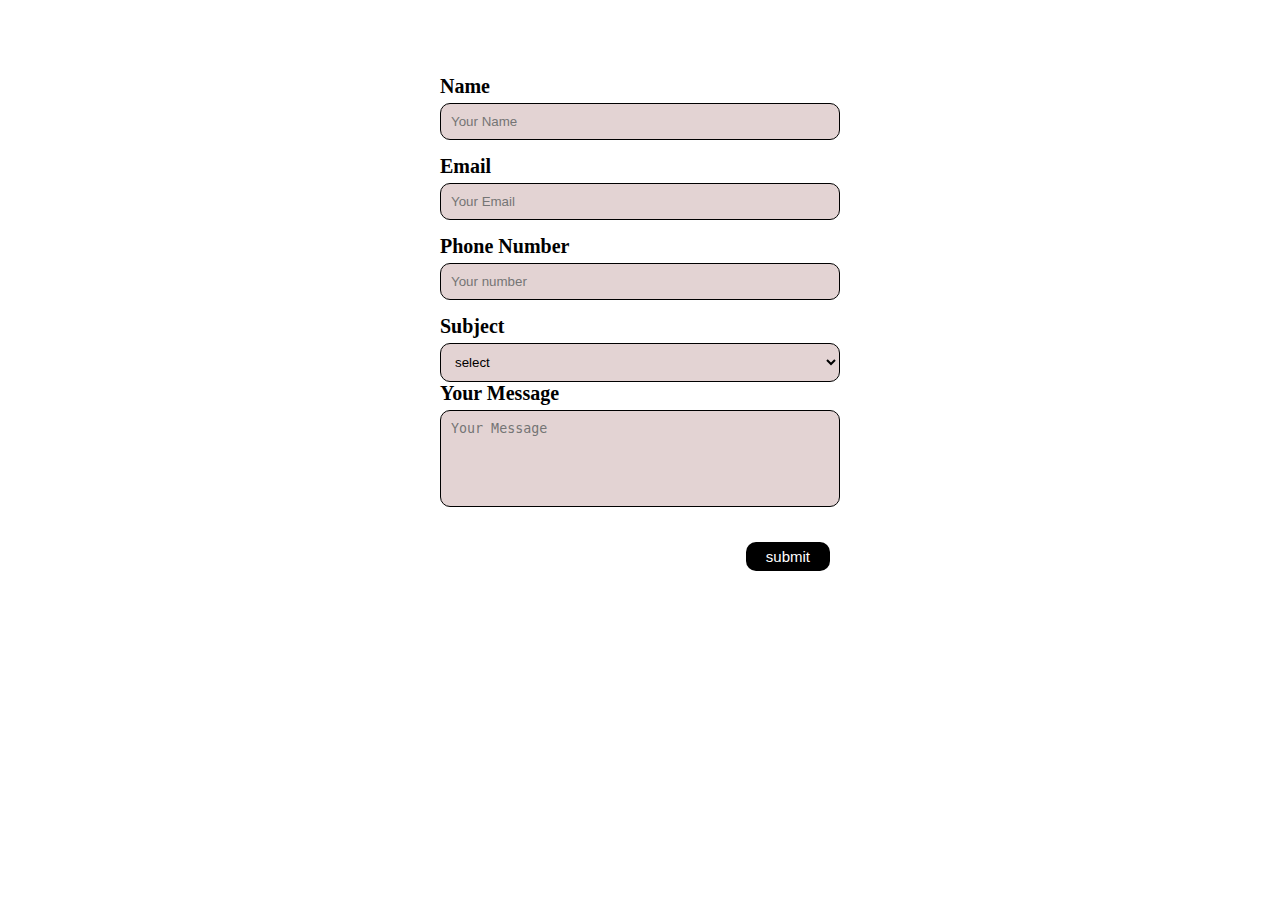
<file: D3/index.html>
<html>

<head>
    <link rel="stylesheet" href="style.css">
</head>

<body>
    <form>
        <div>
            
        </div>
        <div>
            <label for="input-name">Name</label>
            <input height="50" type="text" placeholder="Your Name" id="input-name" required>
        </div>
        <div>
            <label for="input-Email">Email</label>
            <input type="text" placeholder="Your Email" id="input-Email" required>
            <div>
                <div>
                    <label for="input-Phone">Phone Number</label>
                    <input type="number" placeholder="Your number" id="input-Phone" required>
                </div>
                <div>
                    <label for="input-Subject">Subject</label>
                    <select id="input-Subject">
                        <option value="" hidden>select</option>
                        <option>FrontEnd</option>
                        <option>BackEnd</option>
                        <option>Fullstack</option>
                    </select>
                </div>
                <label for="input-message">Your Message</label>
                <textarea rows="5" cols="60" placeholder="Your Message" id="input-message"></textarea>
                <button type="button" onclick="showdata()">submit</button>
                
            </div>
    </form>
</body>
<script src="contact.js"></script>
</html>
</file>
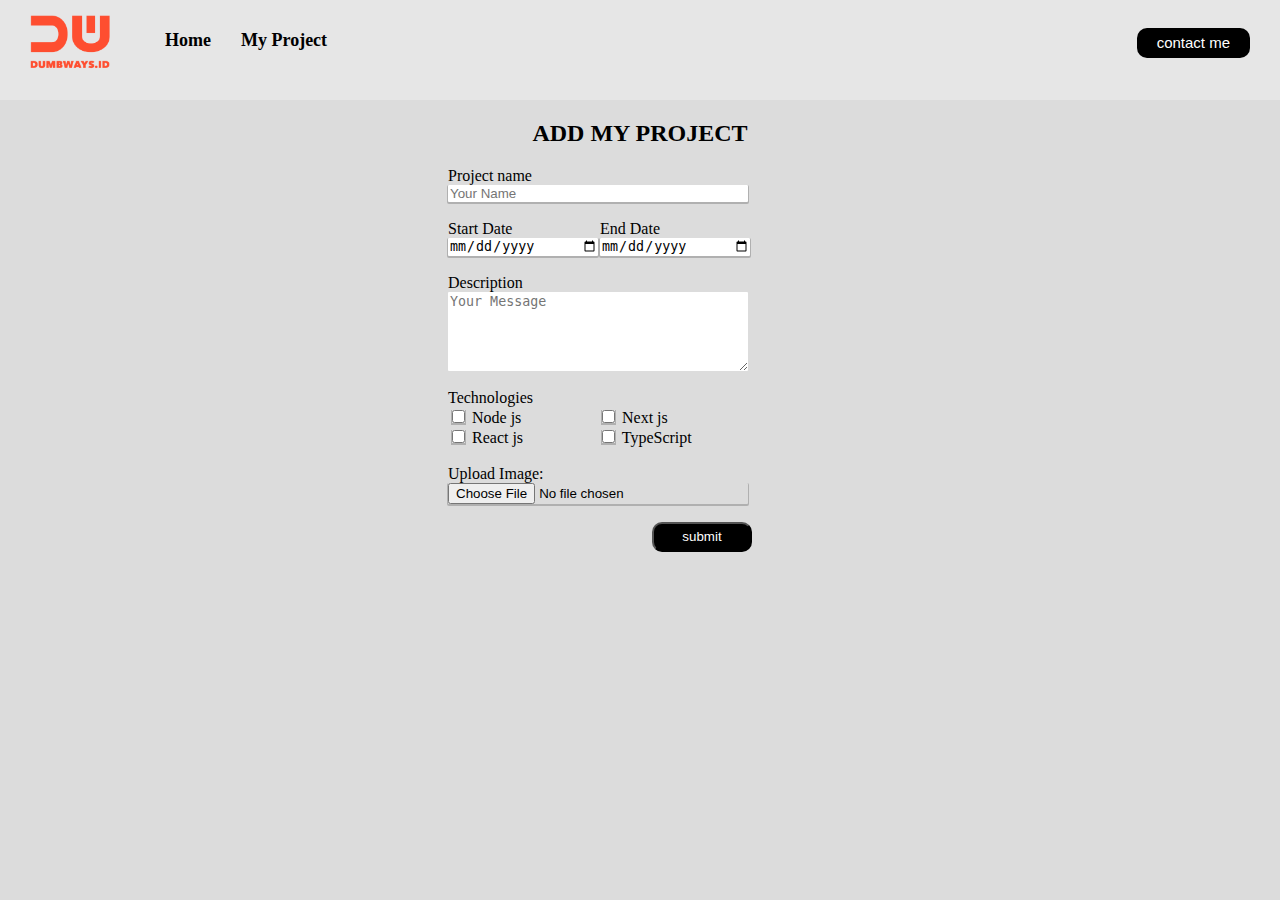
<file: D4/index.html>
<html>

<head>
    <link rel="stylesheet" href="style.css">
</head>

<body>
    <div class="menu">
        <nav class="wrapper">
            <div class="brand">
                <img src="logo.png" alt="">
                <ul class="navigation">
                    <li><a href="#">Home</a></li>
                    <li><a href="#" class="active">My Project</a></li>
                </ul>
            </div>
            <button class="botton">
                contact me
            </button>
        </nav>
    </div>
    <h2>ADD MY PROJECT</h2>
    <form>
        <div>
            <label for="input-projectName">Project name</label><br>
            <input height="50" type="text" placeholder="Your Name" id="input-projectName"><br><br>
            
            <div class="date">
                <div>
                    <label for="input-startDate">Start Date</label><br>
                    <input type="date" id="input-startDate">
                </div>
                <div>
                    <label for="input-endDate">End Date</label><br>
                    <input type="date" id="input-endDate">
                </div>
            </div><br>
            <label for="input-description">Description</label><br>
            <textarea rows="5" cols="60" placeholder="Your Message" id="input-description"></textarea><br><br>

            <label>Technologies</label><br>
            <div class="box">
                <div>
                    <input type="checkbox" id="node" name="node" value="Node js">
                    <label for="node">Node js</label><br>
                </div>
                <div>
                    <input type="checkbox" id="next" name="next" value="Next js">
                    <label for="next">Next js</label><br>
                </div>
                <div>
                    <input type="checkbox" id="react" name="react" value="React js">
                    <label for="react">React js</label><br>
                </div>
                <div>
                    <input type="checkbox" id="script" name="script" value="TypeScript">
                    <label for="script">TypeScript</label><br>
                </div>
            </div><br>
            <div>
                <label for="image">Upload Image:</label>    
            </div>
            <div>
                <input type="file" id="image" name="image">
            </div><br>

            <button class="button" type="submit" onclick="addBlog(event)">submit</button>
        </div>
    </form>
    <div id="contents" class="blog-list"></div>
</body>
<script src="blog.js"></script>

</html>
</file>
<file: D3/style.css>
body {
    width: 400px;
    margin: 50px auto;
    padding: 10px;
}

form div {
    margin-top: 15px;
}

label {
    font-weight: bold;
    font-size: 20px;
}

input,
select,
textarea {
    border: 1px solid;
    background-color: rgb(227, 211, 211);
    width: 100%;
    resize: none;
    padding: 10px;
    margin-top: 5px;
    border-radius: 10px;
}

button {
    float: right;
    margin-right: 10px;
    background-color: black;
    color: white;
    padding: 6px 20px;
    border: none;
    border-radius: 10px;
    margin-top: 35px;
    font-size: 15px;
    cursor: pointer;
}

button:hover {
    background-color: red;
}
</file>
<file: D4/style.css>
body{
background-color: gainsboro;
margin: 0px;
}
.menu {
    background-color: rgb(230, 230, 230);
    padding: 30px;
    padding-top: 15px;

}
img {
    width: 80px;
    height: auto;
}
.brand{
    display: flex;
    justify-content: center;
    align-content: center;
    list-style-type: none;
    margin: 0px;
}

.navigation{
    display: flex;
    justify-content: center;
    align-content: center;
    list-style-type: none;
    margin: 0px;
}
.navigation >li {
    list-style-type: none;
    padding: 15px;
}
.navigation >li>a {
    color: rgb(0, 0, 0);
    font-size: 18px;
    font-weight: bolder;
    text-decoration: none;
    text-transform: capitalize;
    
}
.wrapper {
    display: flex;
    justify-content: space-between;
    align-content: center;
    align-items: center;
}
.botton {
    justify-self: end;
    background-color: black;
    color: white;
    padding: 6px 20px;
    height: 30px;
    border: none;
    border-radius: 10px;
    font-size: 15px;
    cursor: pointer;
}
h2 {
    text-align: center;
}
form{
    display: flex;
    align-content: center;
    width: 600px;
    margin-left: 35vw;
}
.box{
    display: flex;
    flex-wrap: wrap;
    width: 300px;
}
.box >div{
    width: 150px;
}
.box >div>input{
    width: auto;
}
.button{
    float: right;
    border-radius: 10px;
    height: 30px;
    width: 100px;
    background-color: rgb(0, 0, 0);
    color: white;
}
input {
    width: 300px;
    border-radius: 1px;
    border: 0px;
    box-shadow: 0px 1px 0px 1px rgba(0,0,0,0.20);
}
.date {
    display: flex;
}
.date > div>input {
    width: 150px;
    margin-right: 2px;
}
textarea {
    max-width: 300px;
    border-radius: 1px;
    border: 0px;

}
h1 {
    text-align: center;
}
.blog-image > img {
    width: 300px;
    height: auto;
}
.btn > button {
    width: 100px;
    height: 30px;
    background-color: black;
    color: white;
    border-radius: 5px;
}
.btn {
    display: flex;
    justify-content: space-between;
}
.blog {
    width: 300px;
}
</file>
